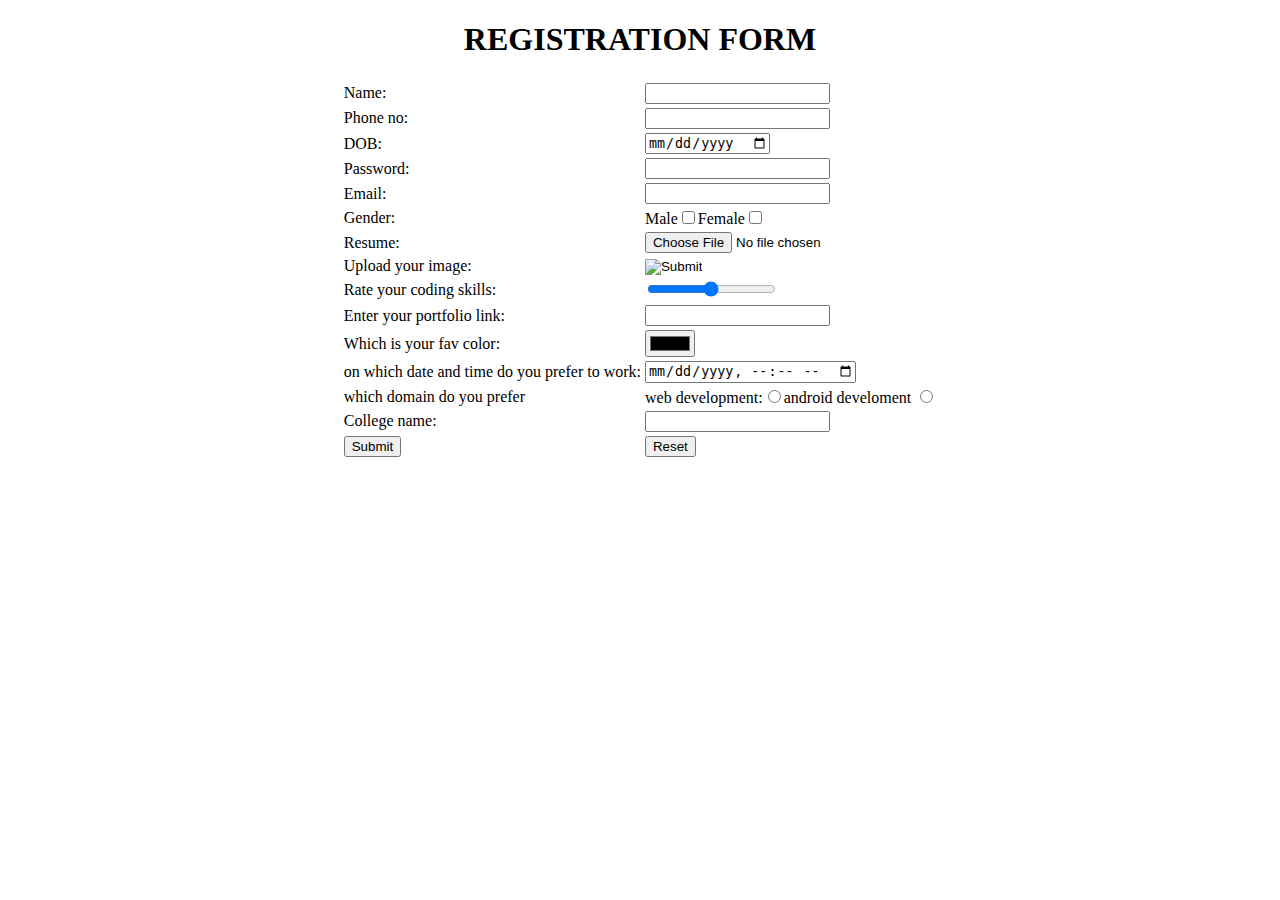
<file: register.html>
<!DOCTYPE html>
<html lang="en">
<head>
    <meta charset="UTF-8">
    <title>Registration Form</title>
    <style>
        body {
            font-family: Agbalumo;
        }
    </style>
</head>

<body >
<form >
    <table style="margin-left: auto;margin-right: auto">
    <h1 style="text-align: center">REGISTRATION FORM</h1>
    <tr><td>Name:</td><td><input type="text"></td></tr>
        <tr><td>Phone no:</td><td><input type="number"></td></tr>
        <tr><td> DOB:</td><td><input type="date"></td></tr>
        <tr><td>Password:</td><td><input type="password"></td></tr>
        <tr><td>Email:</td><td><input type="email"></td></tr>
        <tr><td>Gender:
        </td><td>Male<input type="checkbox">Female<input type="checkbox"></td></tr>
        <tr><td>Resume:</td><td><input type="file"></td></tr>
        <tr><td>Upload your image:</td><td><input type="image"></td></tr>
        <tr><td>Rate your coding skills:</td><td><input type="range"></td></tr>
        <tr><td>Enter your portfolio link:</td><td><input type="url"></td></tr>
        <tr><td>Which is your fav color:</td><td><input type="color"></td></tr>
        <tr><td>on which date and time do you prefer to work:</td><td><input type="datetime-local"></td></tr>
        <tr><td>which domain do you prefer
        </td><td>web development:<input type="radio">android develoment</td><td><input type="radio"></td></tr>
        <tr><td>College name:</td><td><input type="search"></td></tr>
        <tr><td><input type="submit">
        </td><td><input type="reset"></td></tr>

    </table>
</form>
</body>
</html>
</file>
